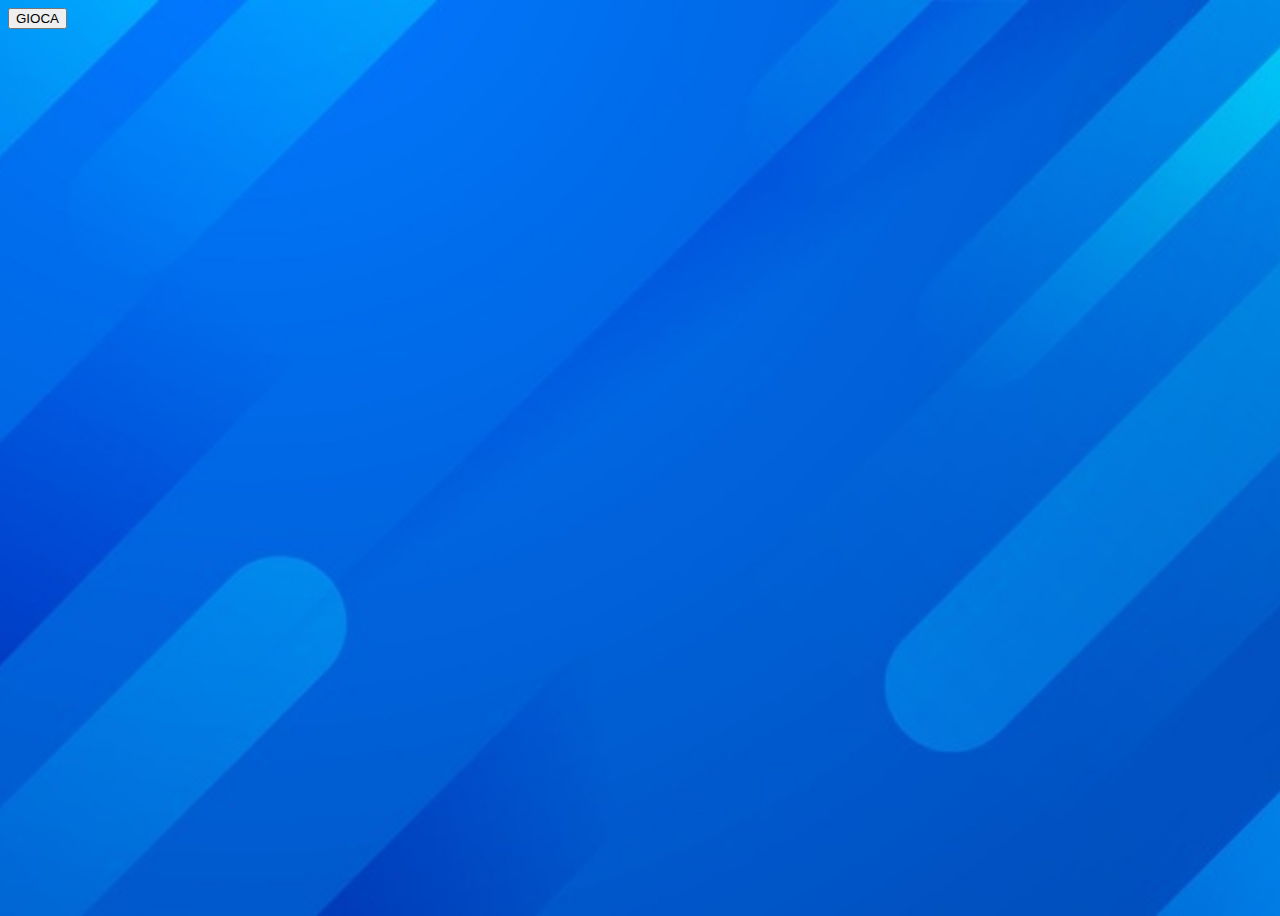
<file: index.html>
<!DOCTYPE html>
<html lang="en">
<head>
    <meta charset="UTF-8">
    <meta http-equiv="X-UA-Compatible" content="IE=edge">
    <meta name="viewport" content="width=device-width, initial-scale=1.0">
    <title>Document</title>

    <link href="https://cdn.jsdelivr.net/npm/bootstrap@5.1.3/dist/css/bootstrap.min.css" rel="stylesheet" integrity="sha384-1BmE4kWBq78iYhFldvKuhfTAU6auU8tT94WrHftjDbrCEXSU1oBoqyl2QvZ6jIW3" crossorigin="anonymous">

    <link rel="stylesheet" href="css/style.css">
</head>
<body>
    <div class="container-fluid h-100 d-flex flex-column justify-content-center align-items-center text-center">
        <div id="riga" class="row w-100 justify-content-center align-items-center text-center">
            
        </div>
        <div class="row w-100 justify-content-center align-items-center text-center my-3">

            <div class="col-2">
                <button id="genera" class="btn btn-light rounded-pill">GIOCA</button>     
            </div>
   
        </div>
    </div>

    <script src="https://cdn.jsdelivr.net/npm/bootstrap@5.1.3/dist/js/bootstrap.bundle.min.js" integrity="sha384-ka7Sk0Gln4gmtz2MlQnikT1wXgYsOg+OMhuP+IlRH9sENBO0LRn5q+8nbTov4+1p" crossorigin="anonymous"></script>
    <script src="js/myscript.js"></script>
</body>
</html>
</file>
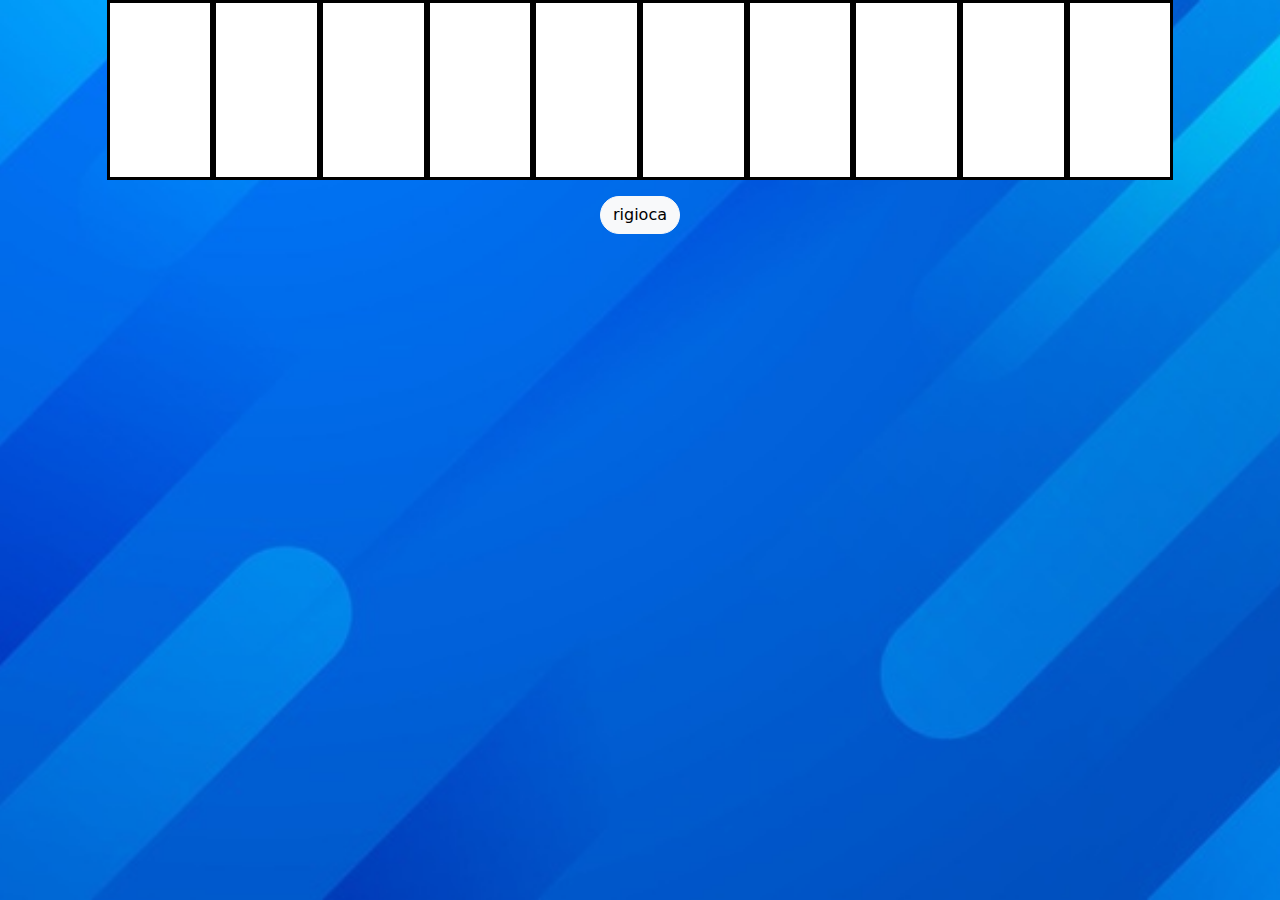
<file: Document.html>
<!DOCTYPE html>
<!-- saved from url=(0083)file:///C:/Users/brunc/Desktop/BOOLEAN%20LEZIONI/2021%2012%2022/js-simon/index.html -->
<html lang="en"><head><meta http-equiv="Content-Type" content="text/html; charset=UTF-8">
    
    <meta http-equiv="X-UA-Compatible" content="IE=edge">
    <meta name="viewport" content="width=device-width, initial-scale=1.0">
    <title>Document</title>

    <link href="./Document_files/bootstrap.min.css" rel="stylesheet" integrity="sha384-1BmE4kWBq78iYhFldvKuhfTAU6auU8tT94WrHftjDbrCEXSU1oBoqyl2QvZ6jIW3" crossorigin="anonymous">

    <link rel="stylesheet" href="./Document_files/style.css">
</head>
<body>
    <div class="container-fluid h-100 justify-content-center align-items-center text-center ">
        <div id="riga" class="row justify-content-center align-items-center text-center">
            
        
        <div id="item-0" class="blocco col-1">
            <span id="elemento-0" class="numero">
            </span>
        </div>
        
        <div id="item-1" class="blocco col-1">
            <span id="elemento-1" class="numero">
            </span>
        </div>
        
        <div id="item-2" class="blocco col-1">
            <span id="elemento-2" class="numero">
            </span>
        </div>
        
        <div id="item-3" class="blocco col-1">
            <span id="elemento-3" class="numero">
            </span>
        </div>
        
        <div id="item-4" class="blocco col-1">
            <span id="elemento-4" class="numero">
            </span>
        </div>
        </div>
        <div class="row justify-content-center align-items-center text-center my-3">
            <div class="col-3 justify-content-center-align-items-center text-center">
                <button id="genera" class="btn btn-light rounded-pill">rigioca</button>     
            </div>
   
        </div>
    </div>

    <script src="./Document_files/bootstrap.bundle.min.js.download" integrity="sha384-ka7Sk0Gln4gmtz2MlQnikT1wXgYsOg+OMhuP+IlRH9sENBO0LRn5q+8nbTov4+1p" crossorigin="anonymous"></script>
    <script src="./Document_files/myscript.js.download"></script>

</body></html>
</file>
<file: css/style.css>
body{
    height: 100vh;
    background-image: url(../sfondo.jpg);
    background-position: center center;
    background-repeat: no-repeat;
    background-size: cover;
}

.blocco{
    background-color: white;
    border: 3px solid black;
    height:calc(100vh/5);
    position: relative;
}

.numero{
    font-weight: bold;
}
</file>
<file: Document_files/style.css>
body{
    height: 100vh;
    background-image: url(../sfondo.jpg);
    background-position: center center;
    background-repeat: no-repeat;
    background-size: cover;
}

.blocco{
    background-color: white;
    border: 3px solid black;
    height:calc(100vh/5);
    position: relative;
}
</file>
